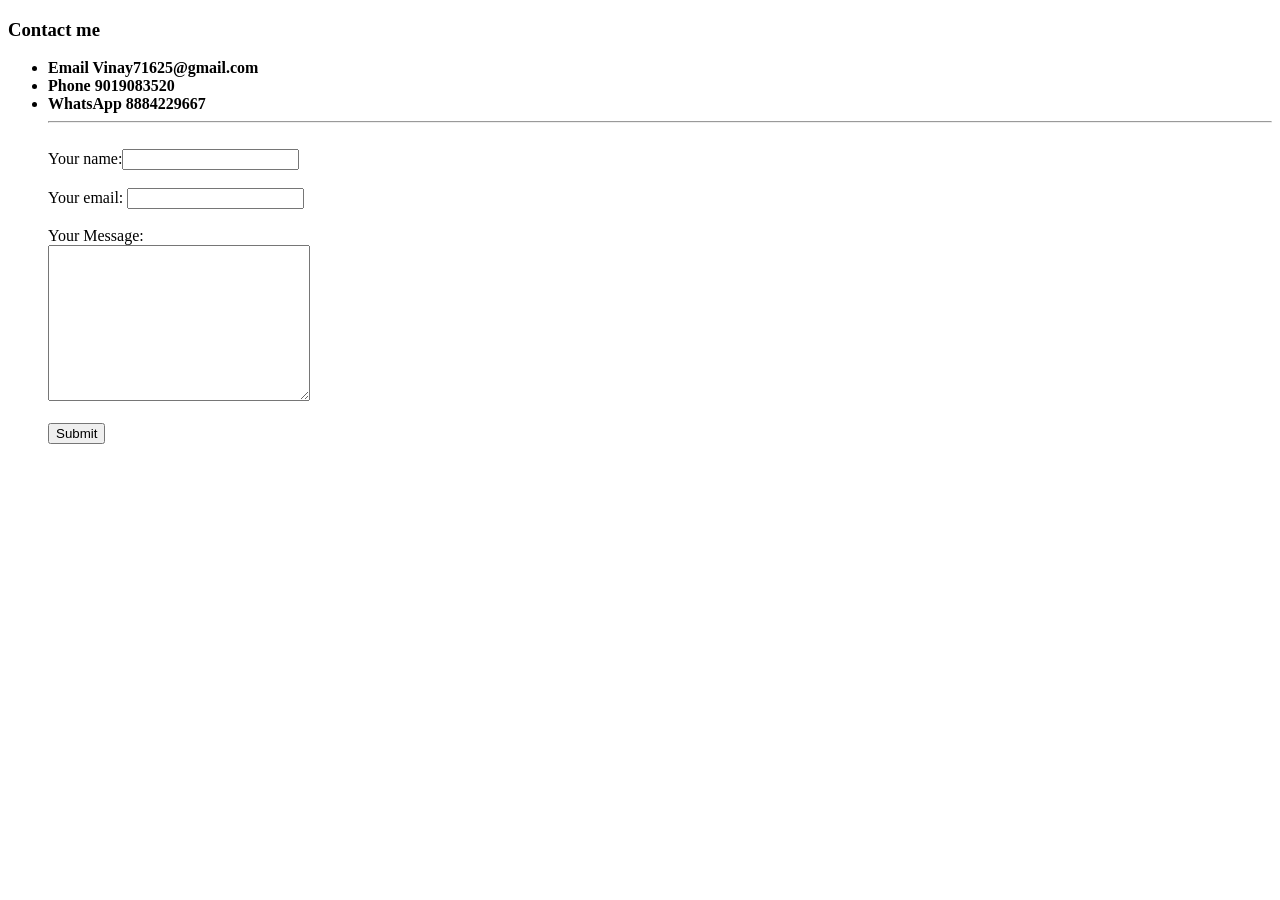
<file: contact.html>
<!DOCTYPE html>
<html lang="en">
<head>
    <meta charset="UTF-8">
    <meta http-equiv="X-UA-Compatible" content="IE=edge">
    <meta name="viewport" content="width=device-width, initial-scale=1.0">
    <title>Vinay's Contact</title>
</head>
<body>
    <h3>Contact me</h3>
    <ul>
        <li><strong>Email Vinay71625@gmail.com</strong></li>
        <li><strong>Phone 9019083520</strong></li>
        <li><strong>WhatsApp 8884229667</strong></li>
        <hr>
        <br>
        <form action="mailto:Vinay71625@gmail.com">
            Your name:<input type="text">
        <br>
        <br>
        Your email: <input type="email" name="" id="">
        <br>
        <br>
        Your Message:
        <br>
        <textarea name="" id="" cols="30" rows="10"></textarea>
        <br>
        <br>
        <button type="submit">Submit</button>
        </form>
    </ul>
</body>
</html>
</file>
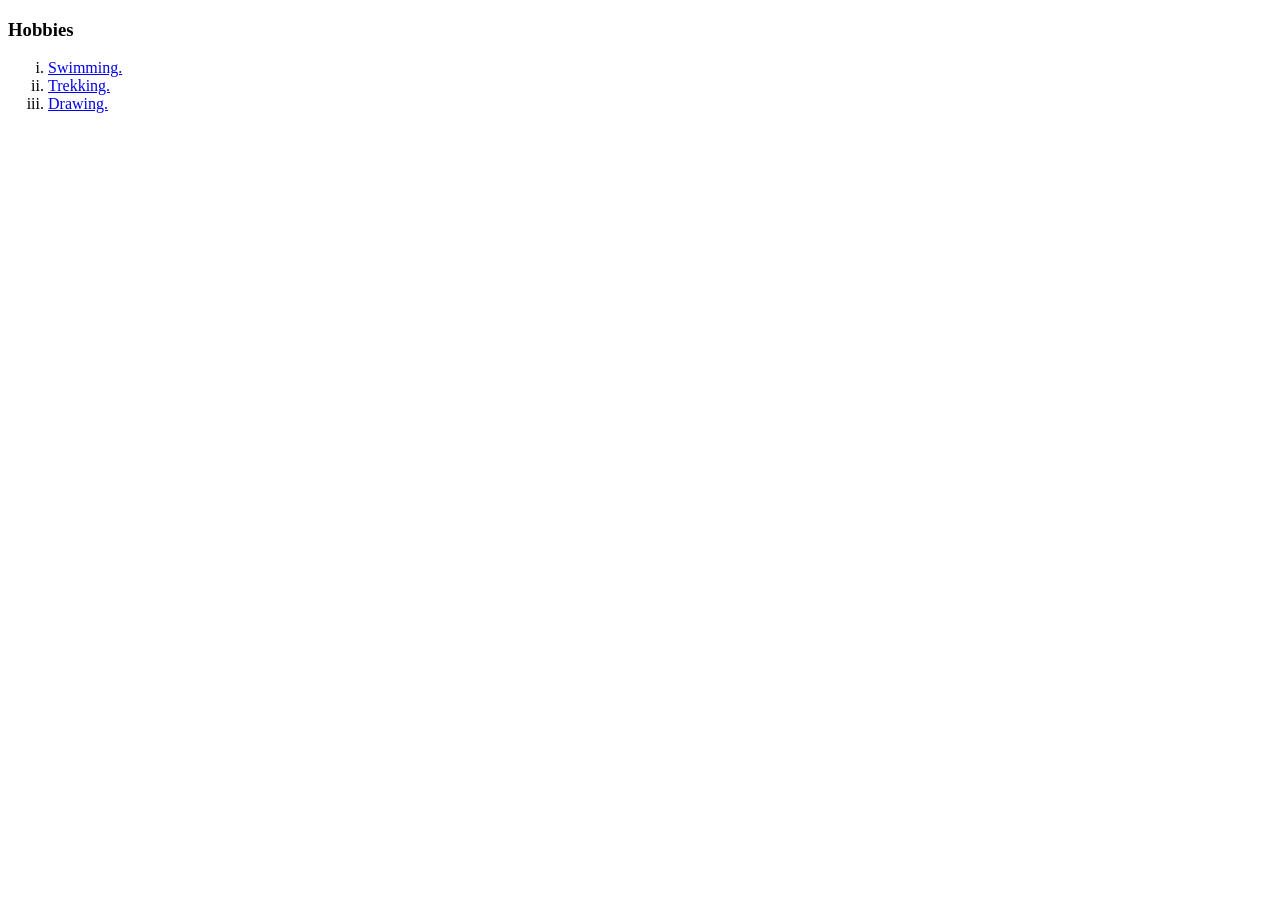
<file: hobbies.html>
<!DOCTYPE html>
<html lang="en">
<head>
    <meta charset="UTF-8">
    <meta http-equiv="X-UA-Compatible" content="IE=edge">
    <meta name="viewport" content="width=device-width, initial-scale=1.0">
    <title>Vinay's Hobbies</title>
</head>
<body>
    <h3>Hobbies</h3>
    <ol type="i">
        <li><a href="https://tenor.com/en-GB/view/swimming-keep-just-gif-20041658">Swimming.</a></li>
        <li><a href="https://tenor.com/en-GB/view/hiking-hitch-fail-gif-13169802">Trekking.</a></li>
        <li><a href="https://tenor.com/en-GB/view/fabiola-drawing-gif-19560871">Drawing.</a></li>
    </ol>
</body>
</html>
</file>
